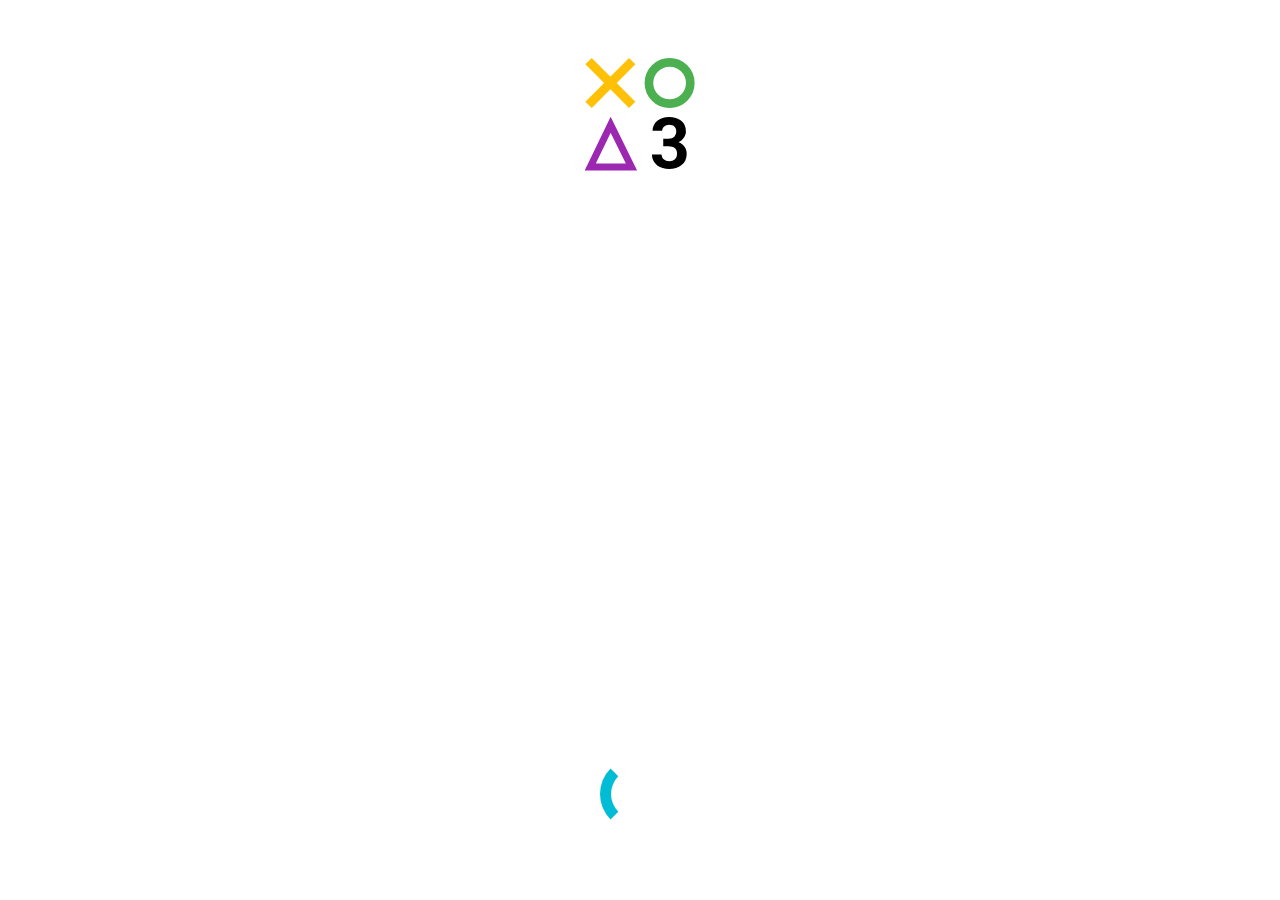
<file: index.html>
<!DOCTYPE html>
<html>
    <head>
        <meta charset="utf-8">
        <meta http-equiv="X-UA-Compatible" content="IE=edge">
        <meta name="viewport" content="width=device-width, initial-scale=1">
        <title>TicTacToe3</title>
        <link rel="stylesheet" href="css/styles.css">
        <link rel="icon" href="img/icon.png">
        <meta name="theme-color" content="#00BCD4">
        <link rel="manifest" href="webapp.json">
    </head>
    <body>
        <!-- Bottom navbar -->
        <nav tabindex="0">
            <aside>
                <a href="https://github.com/Klikini/TicTacToe3" target="_blank" title="Code">
                    <i class="material-icons">code</i>
                </a>
                <a href="https://github.com/Klikini/TicTacToe3/wiki/Playing" target="_blank" title="Help">
                    <i class="material-icons">help</i>
                </a>
                <a href="#" id="settings-btn" title="Settings">
                    <i class="material-icons">settings</i>
                </a>
            </aside>
            <article id="msg-start" hidden>
                <strong>Ready?</strong> Gather 3 people, then click the button to start.
                <button class="start">Play</button>
            </article>
            <article id="msg-turn" hidden>
                It's <strong class="fill1"></strong>'s turn!
            </article>
            <article id="msg-tie" hidden>
                The board is full! Nobody wins.
                <button class="start">Play Again</button>
            </article>
            <article id="msg-win" hidden>
                <strong class="fill1"></strong> wins!
            </article>
        </nav>

        <!-- Game area -->
        <main>

            <!--
            | 0  | 1  | 2  | 3  |
            | 4  | 5  | 6  | 7  |
            | 8  | 9  | 10 | 11 |
            | 12 | 13 | 14 | 15 |
            -->
            <table class="grid" disabled data-turn="NULL">
                <tr>
                    <td data-index="0"></td>
                    <td data-index="1"></td>
                    <td data-index="2"></td>
                    <td data-index="3"></td>
                </tr>
                <tr>
                    <td data-index="4"></td>
                    <td data-index="5"></td>
                    <td data-index="6"></td>
                    <td data-index="7"></td>
                </tr>
                <tr>
                    <td data-index="8"></td>
                    <td data-index="9"></td>
                    <td data-index="10"></td>
                    <td data-index="11"></td>
                </tr>
                <tr>
                    <td data-index="12"></td>
                    <td data-index="13"></td>
                    <td data-index="14"></td>
                    <td data-index="15"></td>
                </tr>
            </table>

            <!-- Game over dialog -->
            <dialog id="gameover">
                <h1>Game Over</h1>
                <h2>Winner:</h2>
                <div class="winner"></div>
                <div class="direction">with a <span></span> line</div>
                <div class="numcells"><span></span> in a row</div>
                <button class="start">Play Again?</button>
                <button class="scores">View Scores</button>
            </dialog>

            <!-- Scores dialog -->
            <dialog id="scores">
                <h1>Scores</h1>
                <div class="x">
                    <div class="icon" data-icon="X"></div>
                    <div class="score score-x"></div>
                </div>
                <div class="o">
                    <div class="icon" data-icon="O"></div>
                    <div class="score score-o"></div>
                </div>
                <div class="d">
                    <div class="icon" data-icon="D"></div>
                    <div class="score score-d"></div>
                </div>
                <button class="close">Close</button>
            </dialog>

            <!-- Settings dialog -->
            <dialog id="settings">
                <h1>Settings</h1>
                <label>Grid colour <input type="color" id="gridColour"></label>
                <label>Background colour <input type="color" id="bgColour"></label>
                <label>Use icon cursors <input type="checkbox" id="cursors"></label>
                <label>Colour cells <input type="checkbox" id="cellColours"></label>
                <label id="opponent-csshacks">Computer opponent
                    <select id="computerOpponent">
                        <option value="Difficulty.NULL|Player.NULL">None</option>
                        <optgroup label="Easy">
                            <option value="Difficulty.EASY|Player.X">X</option>
                            <option value="Difficulty.EASY|Player.O">O</option>
                            <option value="Difficulty.EASY|Player.D">Δ</option>
                        </optgroup>
                        <optgroup label="Hard">
                            <option value="Difficulty.HARD|Player.X">X</option>
                            <option value="Difficulty.HARD|Player.O">O</option>
                            <option value="Difficulty.HARD|Player.D">Δ</option>
                        </optgroup>
                    </select>
                </label>
                <button class="score_reset">Reset Scores</button>
                <button class="close">Done</button>
            </dialog>

        </main>

        <!-- Splash screen -->
        <div id="splash">
            <img src="img/icon.svg">
            <div class="loader"></div>
        </div>

        <!-- Mobile "Konami" -->
        <script src="shake.js"></script>
        <script type="text/javascript">
            window.onload = function () {
                new Shake({
                    threshold: 10,
                    timeout: 2000
                }).start();
            };
        </script>

        <!-- App -->
        <script type="application/dart" src="main.dart"></script>
        <script src="packages/browser/dart.js"></script>
    </body>
</html>
</file>
<file: css/styles.css>
/* Roboto */
@import url(https://fonts.googleapis.com/css?family=Roboto:400,700);

/* Icons */
@import url(https://fonts.googleapis.com/icon?family=Material+Icons);

/* Other CSS files */

@import url(grid.css);
@import url(button.css);
@import url(dialog.css);
@import url(splash.css);
@import url(nav.css);

/* Page styles */

html, body {
    margin: 0;
    padding: 0;
    overflow: hidden;
}

body {
    font-family: "Roboto", sans-serif;
    transition: background-color 0.5s ease-in-out;
}

/* Playing area */

main {
    margin: 20px 10px 10px;
    text-align: center;
}

/* Color fading */

.colorfade {
    -webkit-animation: colorfade 400s linear infinite;
    -moz-animation: colorfade 400s linear infinite;
    -o-animation: colorfade 400s linear infinite;
    animation: colorfade 400s linear infinite;
    transition: background-color 1s linear;
}

/* Reset focus/tap styles */

*,
*:active,
*:focus {
    outline: none;
    -webkit-tap-highlight-color: rgba(0,0,0,0);
}
</file>
